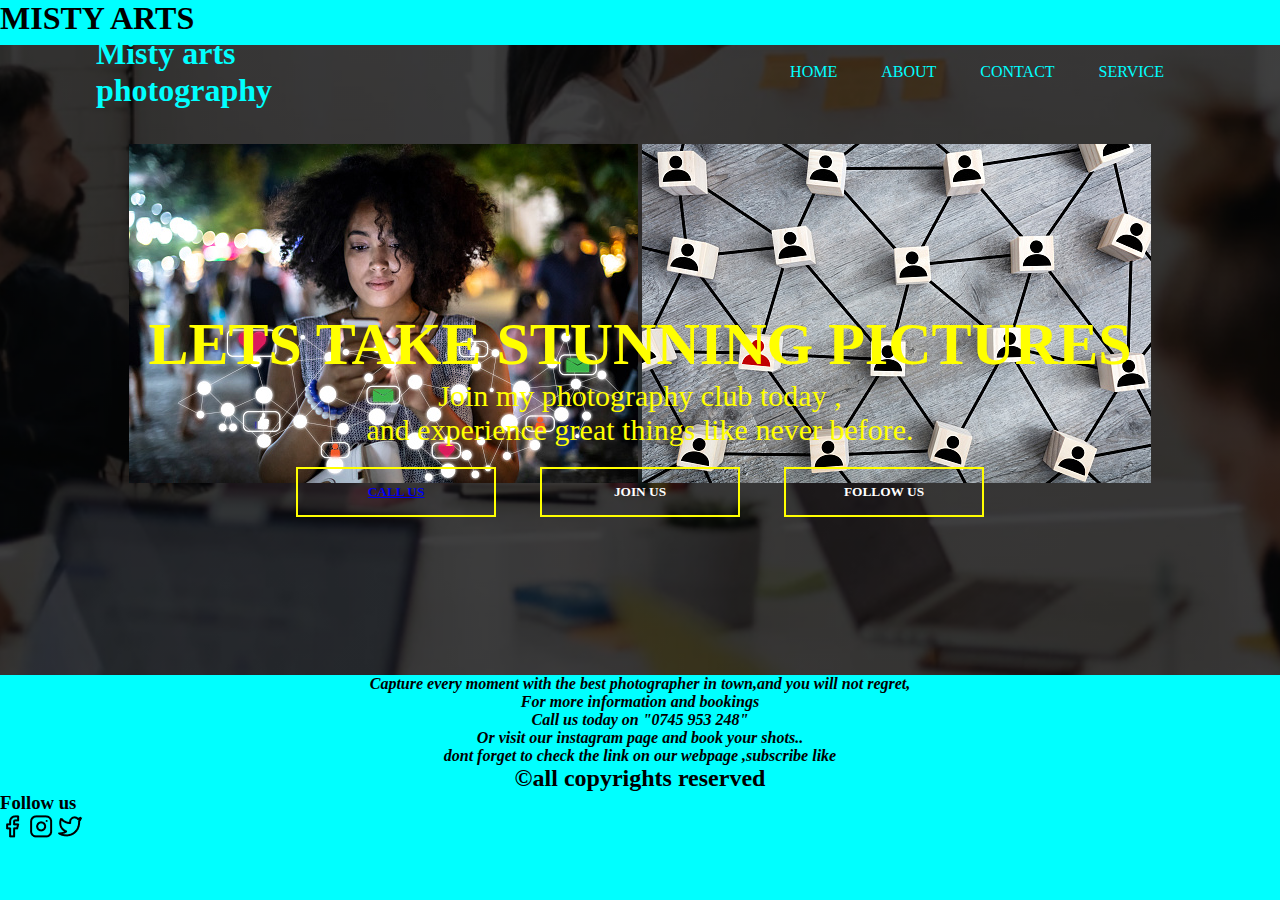
<file: index.html>
<!DOCTYPE html>
<html lang="en">
<head>
    <meta charset="UTF-8">
    <meta http-equiv="X-UA-Compatible" content="IE=edge">
    <meta name="viewport" content="width=device-width, initial-scale=1.0">
    <title>misty _arts photography</title>
    <link rel="stylesheet" href="style.css">
</head>
<body>

    <header>
        <h1>MISTY ARTS</h1>
    </header>


    <div class="banner">
        <div class="navbar">
            <h1>Misty arts<br> photography</h1>
            <ul>
                <li><a href="#">Home</a></li>
                <li><a href="#">About</a></li>
                <li><a href="#">Contact</a></li>
                <li><a href="#">Service</a></li>

            </ul>
        </div>
        <div class="images">
            <img src="images/nunu.jpg" alt="">
            <img src="images/nini.jpg" alt="">

        </div>

        <div class="content">
            <h1>LETS TAKE STUNNING PICTURES</h1>
            <P>Join my photography club today ,<br>and experience great things like never before. </P>
            <div>
                <button class="cn"><a href="*">CALL US</a></button>
                <button type="button">JOIN US</button>
                <button type="button">FOLLOW US</button>
            </div>
            
           
        </div>

    </div>

  

    <footer>
        <p>Capture every moment with the best photographer in town,and you will not regret,<br>For more
            information and bookings<br>Call us today on "0745 953 248" <br>Or visit our instagram page and book
            your shots..
        </p>
        <p>dont forget to check the link on our webpage ,subscribe like </p>
        <h2> &copy;all copyrights reserved </h2>
       
       <div id="follow">
           <h3>Follow us</h3>
           <img src="images/facebook.png" alt="">
           <img src="images/instagram.png" alt="">
           <img src="images/twitter.png" alt="">

       </div>
        


    </footer>
</body>
</html>
</file>
<file: style.css>
*{
    margin: 0;
    padding: 0;
    font-family: italic;
}
.banner{
    width: 100%;
    height: 100vh;
    background-image: linear-gradient(rgba(0,0,0,0.75),rgba(0,0,0,0.75)),url(images/banner2.jpg);
    background-size: cover;
    background-position: center;
}
.navbar{
    width: 85%;
    margin: auto;
    padding: 35px 0;
    display: flex;
    align-items: center;
    justify-content: space-between;
    color: cyan;
}
.logo{
    width: 120px;
    cursor: pointer;
}
.navbar ul li{
    list-style: none;
    display: inline-block;
    margin: 0 20px;
    position: relative;

}
.navbar ul li a{
    text-decoration: none;
    color: cyan;
    text-transform: uppercase;
    transition: 0.4s;
}
.navbar ul li::after{
    
    height: 3px;
    width: 100%;
    background: #009688;
    position: absolute;
    left: 0;
    bottom: -10px;
}
.content{
    width: 100%;
    position: absolute;
    top: 30%;
    text-align: center;
}
.content{
    color: yellow;
}
.content h1{
    font-size: 60px;
    margin-top: 40px;
}
.content p{
    font-size: 30px;
}
button{
    width: 200px;
    padding: 15PX 0;
    text-align: center;
    margin: 20px;
    font-weight: bolder;
    border: 2px solid yellow;
    background: transparent;
    color: white;
    cursor: pointer;
}
.button :hover{
    color: red;
}


body{
    background-image: url();
    
}
ul li a:hover{
    color: red;
}
header,footer{
    position: absolute;
    background-color: cyan;
    width: 100%;
    color: black;
}
header{
    height: 5vh;
   
}
footer{
    height: 25vh;
    bottom: 0;
}
footer h2{
    
    text-align: center;
}
footer p {
    color: black;
    font-style: italic;
    text-align: center;
    font-weight: 600;
}
.images{
    text-align: center;
    justify-content: space-around;
}
.images{
    background-color:linear-gradient(rgba(0,0,0,0.75),rgba(0,0,0,0.75)),url(images/nini.jpg);
}
.images{
    background-color:linear-gradient(rgba(0,0,0,0.75),rgba(0,0,0,0.75)),url(images/nunu.jpg);
}
</file>
